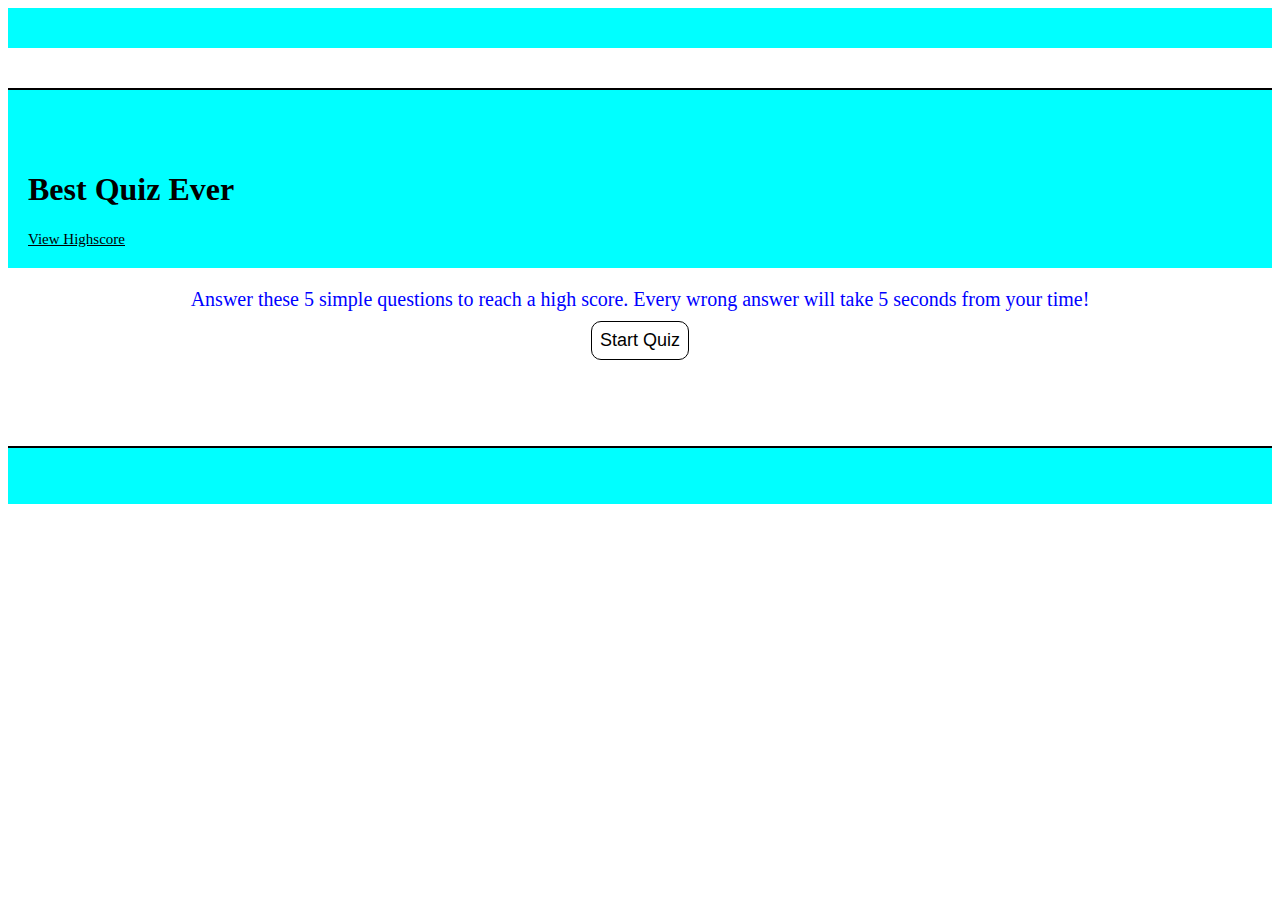
<file: New Timed Quiz/index.html>
<!DOCTYPE html>
<html lang="en-us">
<head>
<meta charset="UTF-8">
<meta name="viewport" content="width=device-width, initial-scale=1.0">
<title>Timed Quiz</title>

<body class="container-fluid">
<section class="row justify-content-center mt-5">
    <section class="col-sm-6 border border-secondary">
        <header class="row justify-content-center text-center">
    
        </header>

       <main class="mt-3 mb-3 pt-5 pb-5 text-center">
        <section id="scoreDisplay"></section>
        <section class= "theButtons"></section>
      </main>

       <footer class="row justify-content-center text-center footer">
      </footer>
  </section>
</section>
    
<script src="../New Timed Quiz/js/script.js"></script>

</body>

</html>

<link rel="stylesheet" href="../New Timed Quiz/assets/css/style.css">
</head>

<body class="container-fluid">
<section class="row justify-content-center mt-5">
    <section class="col-sm-6 border border-secondary">
        <header class="row justify-content-center text-center">
        <h1>Best Quiz Ever</h1>
            <section class= "highScore text-end">
              <a href= "../New Timed Quiz/endgame.html">View Highscore</a>
            </section>
            <section class="countdown text-end" id="timer"></section>  
        </header>

       <main class="mt-3 mb-3">
        <section class="gameOver"></section>
        <section class="quizBox"></section>
        <section class="myButton"></section>
        <section class="answerButtons visibility">
        </section>
      </main>
      
       <footer class="row justify-content-center text-center footer">
        <p id="result"></p>
        <p id="score"></p>
      </footer>
  </section>
</section>
    
<script src="../New Timed Quiz/js/script.js"></script>

</body>

</html>
</file>
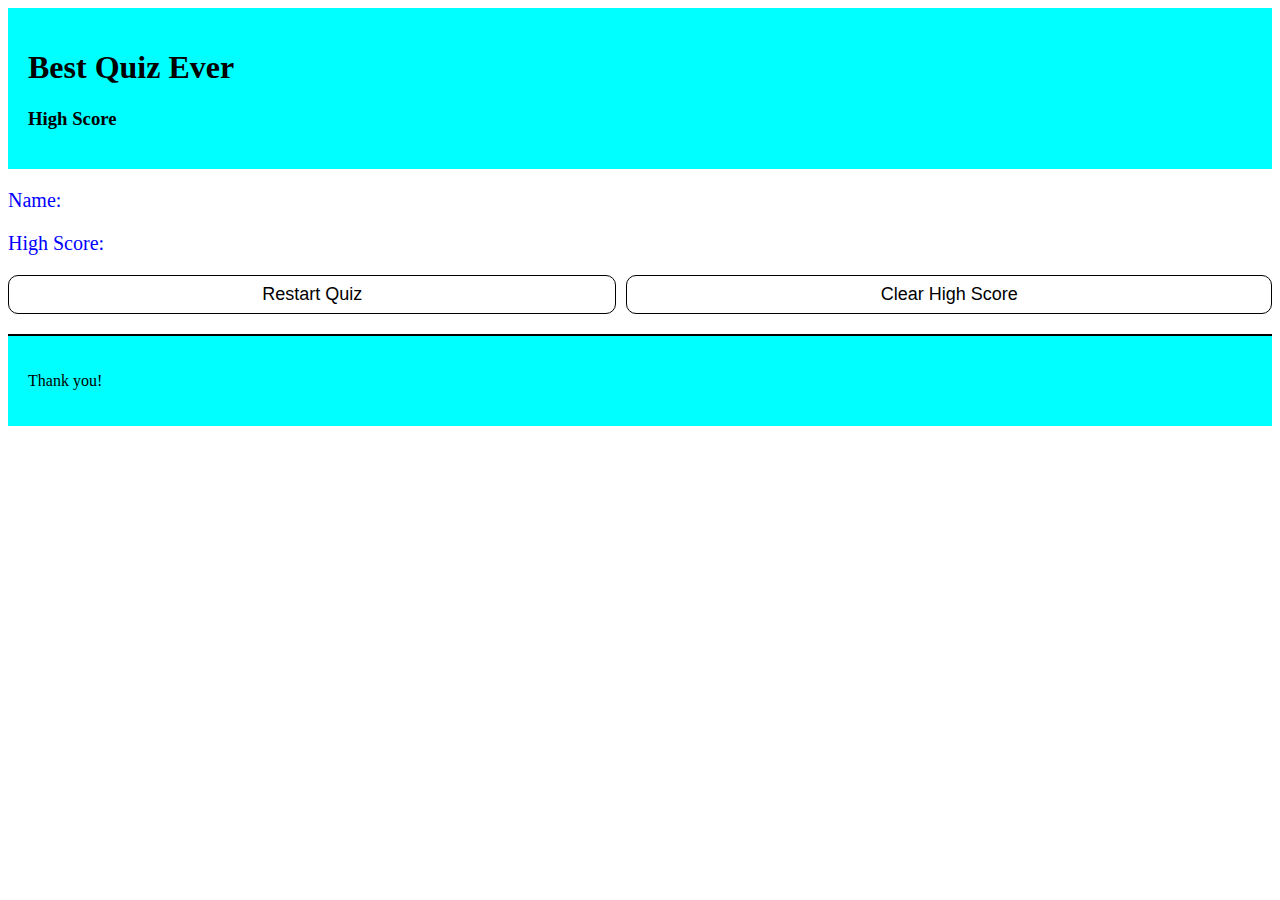
<file: New Timed Quiz/endgame.html>
<!DOCTYPE html>
<html lang="en-us">
<head>
<meta charset="UTF-8">
<meta name="viewport" content="width=device-width, initial-scale=1.0">
<title>High Score Page</title>


<link rel="stylesheet" href="../New Timed Quiz/assets/css/style.css">

<body class="container-fluid">
<section class="row justify-content-center mt-5">
    <section class="col-sm-6 border border-secondary">
        <header class="row justify-content-center text-center">
        <h1>Best Quiz Ever</h1>
        <h3>High Score</h3>
        </header>

       <main class="mt-3 mb-3 pt-5 pb-5 text-center">
        <section id="scoreDisplay"></section>
        <section class= "theButtons"></section>
      </main>

       <footer class="row justify-content-center text-center footer">
        <p>Thank you!</p>
      </footer>
  </section>
</section>
    
<script src="../New Timed Quiz/js/endgame.js"></script>

</body>

</html>
</file>
<file: New Timed Quiz/assets/css/style.css>
header {
    padding: 20px;
    background-color: aqua;
}

h1, h3 {
    color: black;
    font-weight: bold;
}

.countdown {
    font-size: 15px;
    color:seashell;
}

a {
    color: black;
    font-size: 15px;
}

a:hover {
    color: aquamarine;
}

main {
    justify-content: center;
    align-items: center;
    font-size: 20px;
    color: blue;
    
}

.quizBox, .gameOver, .myButton {
    text-align: center;
    justify-content: center;

}  

.answerButtons, .theButtons {
    display: grid;
    grid-template-columns: repeat(2, auto);
    gap: 10px;
    margin: 20px 0;
}

.btn {
    border: 1px solid;
    border-radius: 10px;
    font-size: 18px;
    padding: 8px;
    background-color: white;
}

.btn:hover {
    background-color: blue;
    color: white;
}

.btn:focus {
    outline: 0;
}

.visibility {
    visibility: hidden;
}


.footer {
    color: black;
    padding: 20px;
    border-top: 2px solid;
    background-color:aqua;
}

.userInput {
    margin-bottom: 10px;
    border: solid;
}

.userInput:focus {
    background-color: white;
}
</file>
